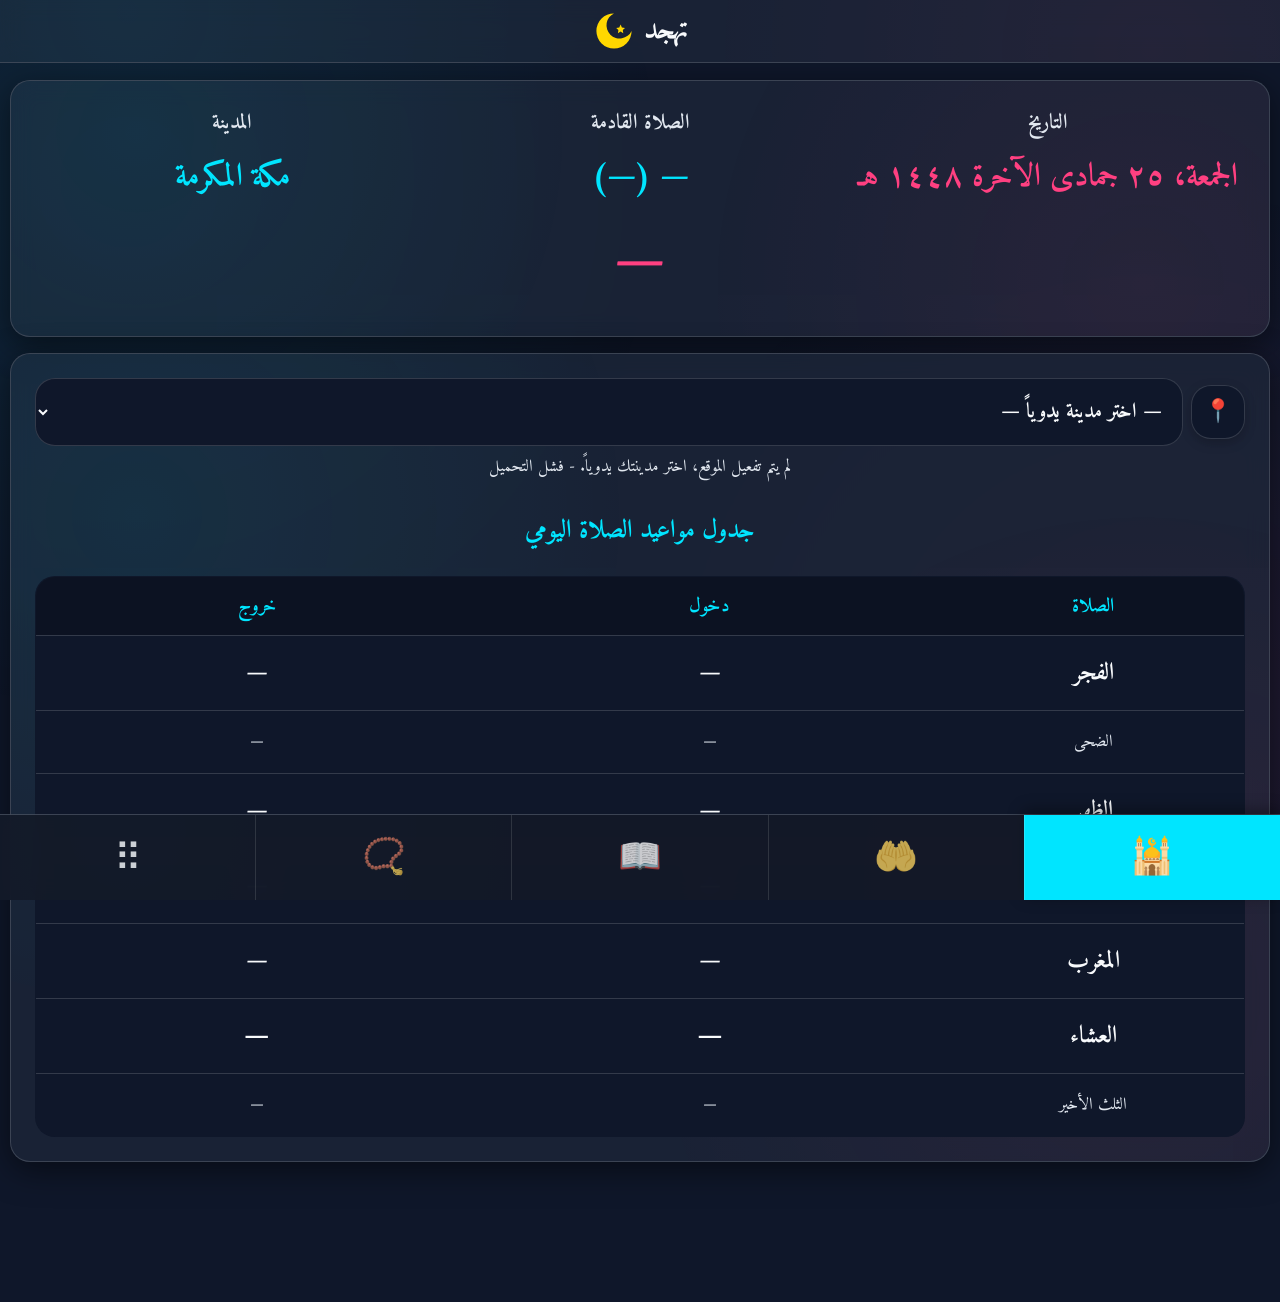
<file: index.html>
<!doctype html>
<html lang="ar" dir="rtl" data-scheme="colorful">
<head>
  <script type="text/javascript">
    (function(c,l,a,r,i,t,y){
        c[a]=c[a]||function(){(c[a].q=c[a].q||[]).push(arguments)};
        t=l.createElement(r);t.async=1;t.src="https://www.clarity.ms/tag/"+i;
        y=l.getElementsByTagName(r)[0];y.parentNode.insertBefore(t,y);
    })(window, document, "clarity", "script", "wa2sfnwh0s");
</script>
  <!-- Google tag (gtag.js) -->
<script async src="https://www.googletagmanager.com/gtag/js?id=G-6HYRJKXF53"></script>
<script>
  window.dataLayer = window.dataLayer || [];
  function gtag(){dataLayer.push(arguments);}
  gtag('js', new Date());

  gtag('config', 'G-6HYRJKXF53');
</script>
<link rel="canonical" href="https://tahajjud.alhajda.com/" />
<meta name="description" content="تهجد: تطبيق ويب إسلامي متكامل يضم مواقيت الصلاة الدقيقة، أذكار الصباح والمساء، ومصحفاً إلكترونياً للقراءة."/>
<meta name="keywords" content="تهجد, مواقيت الصلاة، أذكار، القرآن الكريم، القبلة"/>

<meta property="og:title" content="تهجد - رفيقك اليومي في الطاعة"/>
<meta property="og:url" content="https://tahajjud.alhajda.com/"/>
<meta property="og:description" content="مواقيت صلاة، أذكار، وقرآن كريم في تطبيق واحد سريع وبسيط."/>
<meta property="og:image" content="https://tahajjud.alhajda.com/assets/img/icon-512.png"/>
<meta name="twitter:card" content="summary_large_image">
<meta name="twitter:image" content="https://tahajjud.alhajda.com/assets/img/icon-512.png">

<script type="application/ld+json">
{
  "@context": "https://schema.org",
  "@type": "WebApplication",
  "name": "تهجد",
  "url": "https://tahajjud.alhajda.com/",
  "description": "تطبيق ويب إسلامي متكامل يضم مواقيت الصلاة، أذكار الصباح والمساء، ومصحفاً للقراءة، وبوصلة القبلة.",
  "applicationCategory": "LifestyleApplication",
  "operatingSystem": "All",
  "browserRequirements": "Requires JavaScript and HTML5",
  "softwareVersion": "1.1.3"
}
</script>
  <meta charset="utf-8"/>
  <meta name="viewport" content="width=device-width, initial-scale=1"/>
  <meta name="theme-color" content="#1a1410"/>
  <link rel="manifest" href="./manifest.webmanifest"/>
  <link rel="icon" href="./assets/img/logo.svg?v=2" type="image/svg+xml">
<link rel="apple-touch-icon" href="./assets/img/icon-192.png">
  <link rel="stylesheet" href="./assets/css/styles.css?v=1.1.3"/>
  <title>تهجد | مواقيت الصلاة، أذكار، والقرآن الكريم</title>
  <link rel="preconnect" href="https://api.aladhan.com" crossorigin>
<link rel="preconnect" href="https://fonts.googleapis.com">
<link rel="preconnect" href="https://fonts.gstatic.com" crossorigin>
<link rel="preload" as="style" href="https://fonts.googleapis.com/css2?family=Amiri:wght@400;700&display=swap">
<link rel="stylesheet" href="https://fonts.googleapis.com/css2?family=Amiri:wght@400;700&display=swap">
</head>
<body>
<header>
  <h1 class="brand">
  <span data-i18n="app_name">تهجد</span>
  <img src="./assets/img/logo.svg" alt="شعار تطبيق تهجد" style="margin-right: 8px;"/>
</h1>
</header>

<main>
  <div class="card" id="topKpiCard"> <div class="grid">
      <div class="kpi">
        <div class="label" data-i18n="date_label">التاريخ</div>
        <div class="value secondary" id="hijri">—</div>
  <div id="fastingReminder" class="small" style="color: var(--accent); font-weight: bold; margin-top: 6px;"></div>
</div>
      <div class="kpi"><div class="label" data-i18n="next_prayer">الصلاة القادمة</div><div class="value"><span id="nextPrayerName">—</span> <span style="display:inline-block; direction:ltr;">(<span id="nextPrayerTime">—</span>)</span></div><div id="nextCountdown" style="direction: ltr;" class="pulse-text">—</div></div>
      <div class="kpi"><div class="label" data-i18n="city_label">المدينة</div><div class="value" id="cityDisplay">—</div><div class="small" id="ptMeta"></div></div>
    </div>
  </div>

  <div class="card">
    <section id="times" class="section active">
      <div class="row" id="locationControls" style="display: flex; flex-wrap: nowrap; gap: 8px;">
        <button class="btn" id="useLocation" data-i18n-title="my_location" title="تحديد موقعي التلقائي" aria-label="تحديد موقعي التلقائي" style="padding: 0 12px; font-size: 1.4rem;">📍</button>
        <select id="citySelect" style="flex: 1;" data-i18n-title="manual_city" title="اختر مدينة يدوياً" aria-label="اختر مدينة يدوياً"><option value="" data-i18n="manual_city">— اختر مدينة يدوياً —</option></select>
      </div>
      <div class="small" id="ptStatus" style="margin-top: 6px; text-align: center;"></div>
<h3 class="section-title" data-i18n="daily_table" style="text-align: center; border-bottom: none; margin-bottom: 5px;">جدول مواعيد الصلاة اليومي</h3>

      <div class="table-wrap">
        <table class="table" style="margin-top:10px">
          <thead>
            <tr>
              <th style="text-align: center; width: 25%;" data-i18n="prayer_th">الصلاة</th>
              <th style="text-align: center;" data-i18n="start_th">دخول</th>
              <th style="text-align: center;" data-i18n="end_th">خروج</th>
            </tr>
          </thead>
          <tbody>
            <tr id="tr_Fajr"><th data-i18n="Fajr">الفجر</th><td id="t_fajr_s" style="text-align: center;">—</td><td id="t_fajr_e" style="text-align: center;">—</td></tr>
            <tr class="minor" id="tr_Duha"><th data-i18n="Duha">الضحى</th><td id="t_duha_s" style="text-align: center;">—</td><td id="t_duha_e" style="text-align: center;">—</td></tr>
            <tr id="tr_Dhuhr"><th data-i18n="Dhuhr">الظهر</th><td id="t_dhuhr_s" style="text-align: center;">—</td><td id="t_dhuhr_e" style="text-align: center;">—</td></tr>
            <tr id="tr_Asr"><th data-i18n="Asr">العصر</th><td id="t_asr_s" style="text-align: center;">—</td><td id="t_asr_e" style="text-align: center;">—</td></tr>
            <tr id="tr_Maghrib"><th data-i18n="Maghrib">المغرب</th><td id="t_maghrib_s" style="text-align: center;">—</td><td id="t_maghrib_e" style="text-align: center;">—</td></tr>
         <tr id="tr_Isha">
        <th style="text-align: center;" data-i18n="Isha">العشاء</th>
        <td style="text-align: center;">
          <div style="display: flex; flex-direction: column; align-items: center; justify-content: center; width: 100%;">
             <div style="display: flex; align-items: center; justify-content: center; gap: 5px;">
                <span id="ishaAdhanLabel" class="small" style="display: none;">الأذان:</span>
                <span id="t_isha_s" class="time-font">—</span>
             </div>
             <div id="trueIshaContainer" class="small" style="display: none; margin-top: 2px;">
                الفعلي: <span id="t_isha_true_s">—</span>
             </div>
          </div>
        </td>
        <td id="t_isha_e" style="text-align: center; vertical-align: middle;" class="time-font">—</td>
      </tr>
            <tr class="minor" id="tr_Lastthird"><th data-i18n="last_third">الثلث الأخير</th><td id="t_lastthird_s" style="text-align: center;">—</td><td id="t_lastthird_e" style="text-align: center;">—</td></tr>
          </tbody>
        </table>
      </div>
    </section>

    <section id="qibla" class="section">
      <p style="text-align: center; font-weight: bold; font-size: 1.3rem;"><span data-i18n="qibla_angle">زاوية القبلة:</span> <span id="qiblaDeg" style="color: var(--accent);">—</span></p>
      <div class="compass">
        <div class="dial"></div>
        <div id="needle" class="needle"></div>
      </div>
      <div class="row" style="justify-content: center; margin-top: 20px;">
        <button class="btn" id="enableCompass" style="font-size: 1.4rem;" data-i18n="qibla_btn">اتجاه القبلة</button>
      </div>
      <div class="small" id="compassStatus" style="text-align: center; margin-top: 10px;"></div>
      <div class="small" id="compassAccuracy" style="text-align: center;"></div>
    </section>

    <section id="adhkar" class="section">
  <h3 class="section-title" data-i18n="daily_benefit">فائدة اليوم</h3>
  <div class="pager-card" style="margin-bottom: 24px; text-align: center;">
    <p id="dailyBenefitContent" data-i18n="loading" style="font-size: 1.6rem; color: var(--accent); font-weight: bold; line-height: 1.8;">جاري تحميل الفائدة...</p>
  </div>

  <div id="adhkarPills" class="pills"></div>
  <div class="progress" style="margin-bottom: 20px; height: 14px; border-radius: 8px; box-shadow: inset 0 2px 4px rgba(0,0,0,0.3);">
    <div id="globalAdhkarProgress" style="width:0; background:var(--accent);"></div>
  </div>
  <div id="adhkarContainer"></div>
</section>

    <section id="tasbeeh" class="section">
      <div class="tasbeeh-wrap">
        <div class="tasbeeh-meta">
          <select id="tasbeehPhraseSelect" aria-label="اختيار التسبيح"></select>
          <button class="btn secondary" id="tasbeehNext" style="font-size: 1.4rem;" data-i18n="tasbeeh_next">التالي</button>
        </div>
        <div class="current-tasbeeh" id="currentTasbeeh">سُبْحَانَ اللَّهِ</div>
        <div class="tasbeeh-kpi">
          <div class="card inner-card"><div class="kpi"><div class="label" data-i18n="tasbeeh_counter">العدّاد</div><div class="tasbeeh-counter" id="tasbeehCount">0</div></div></div>
          <div class="card inner-card"><div class="kpi"><div class="label" data-i18n="tasbeeh_target">الهدف</div><div class="tasbeeh-target" id="tasbeehTarget">الهدف: 33</div></div></div>
        </div>
        <div class="tasbeeh-main-btn-wrap"><button class="tasbeeh-btn" id="tasbeehBtn" data-i18n="tasbeeh_btn">سَبِّح</button></div>
        <div class="tasbeeh-secondary-row"><button class="btn danger tasbeeh-reset-small" id="tasbeehReset" data-i18n="tasbeeh_reset">تصفير</button></div>
      </div>
    </section>

 <section id="quran" class="section">
  <div class="quran-header">
    <h3 class="section-title" data-i18n="quran_title">القرآن الكريم</h3>
    
    <button id="btnContinueReading" class="btn" style="width: 100%; margin-bottom: 15px; display: none; background: var(--accent2); font-size:1.4rem;" data-i18n="continue_reading">
       📖 متابعة القراءة (صفحة <span id="lastReadPageNum"></span>)
    </button>

    <input type="text" id="quranSearch" placeholder="🔍 ابحث عن اسم السورة..." data-i18n-placeholder="search_placeholder" 
           style="width: 100%; margin-bottom: 15px; padding: 12px; border-radius: 10px; border: 1px solid var(--border); background: var(--bg); color: var(--fg);">
    
    <div id="quranTabs" class="pills" style="grid-template-columns: 1fr 1fr 1fr; margin-bottom: 15px;">
      <button class="active" data-tab="surah" data-i18n="tab_surah">السور</button>
      <button data-tab="juz" data-i18n="tab_juz">الأجزاء</button>
      <button data-tab="page" data-i18n="tab_page">الصفحات</button>
    </div>
  </div>

  <div id="surahList" class="surah-grid">
     <div style="text-align:center; width:100%; grid-column: 1 / -1;" data-i18n="loading">جاري تحميل القائمة...</div>
  </div>

  <div id="quranReader" style="display:none;">
    <div id="readerHeader">
      <div style="display: flex; gap: 8px; align-items: center;">
        <button id="backToSurahs" class="btn secondary" style="font-size: 1.1rem; padding: 8px 12px; min-height: 40px;" data-i18n="back_btn">← عودة</button>
        <button id="btnPlayQuran" class="btn" style="font-size: 1.1rem; padding: 8px 12px; min-height: 40px;" onclick="playQuranAudio()">▶️ استماع</button>
      </div>
      <div id="surahTitle" style="font-size: 1.5rem; color: var(--accent); font-weight:bold;"></div>
    </div>
    
    <div id="quranText" class="quran-text-container" style="margin-top: 40px; padding-top: 30px;"></div>
    
    <div id="quranPageControls" class="reading-controls" style="display: none; justify-content: space-between; align-items: center; margin-top: 20px; border-top: 1px solid var(--border); padding-top: 15px;">
       <button id="btnNextPage" class="btn secondary" style="min-width: 90px;" data-i18n="next_page">التالية ←</button>
       <div id="pageInfo" style="font-weight: bold; color: var(--muted); font-size: 1.3rem;"></div>
       <button id="btnPrevPage" class="btn secondary" style="min-width: 90px;" data-i18n="prev_page">→ السابقة</button>
    </div>

    <div id="tafsirModal" class="tafsir-modal">
      <div class="tafsir-card">
        <button class="close-tafsir" onclick="closeTafsir()">×</button>
        <div id="tafsirContent"></div>
      </div>
    </div>
  </div>
</section>


    <section id="settings" class="section">
      <h3 class="section-title" data-i18n="settings_title">إعدادات التطبيق</h3>
      <div class="pager-card" style="margin-bottom: 16px;">
        <div style="font-weight: bold; color: var(--accent); margin-bottom: 12px;" data-i18n="lang_label">اللغة / Language:</div>
        <select id="langSelect" aria-label="اختيار اللغة" style="width: 100%; border: 1px solid var(--border); background: var(--bg); color: var(--fg); border-radius: var(--radius); padding: 12px; font-family: 'Amiri', serif; font-size: 1.2rem; outline: none;">
          <option value="ar">العربية (Arabic)</option>
          <option value="en">English (الإنجليزية)</option>
          <option value="ur">اردو (Urdu)</option>
          <option value="bn">বাংলা (Bengali)</option>
          <option value="id">Bahasa Indonesia</option>
          <option value="tr">Türkçe (Turkish)</option>
          <option value="fa">فارسی (Persian)</option>
          <option value="fr">Français (French)</option>
        </select>
      </div>
      <div class="pager-card" style="margin-bottom: 16px;">
    <div style="font-weight: bold; color: var(--accent); margin-bottom: 12px;" data-i18n="extra_sections">أقسام إضافية:</div>
    <div style="display: grid; gap: 10px; grid-template-columns: 1fr 1fr;">
       <button onclick="showSection('qibla')" class="btn secondary" style="font-size: 1.2rem;" data-i18n="btn_qibla_sec">🧭 القبلة</button>
       <button onclick="showSection('learning')" class="btn secondary" style="font-size: 1.2rem;" data-i18n="btn_learn_sec">📚 فوائد وتعلم</button>
       <button onclick="showSection('asma')" class="btn secondary" style="font-size: 1.2rem; grid-column: 1 / -1;" data-i18n="asma_title">✨ أسماء الله الحسنى</button>
    </div>
  </div>
      <div class="pager-card" style="margin-bottom: 16px;">
        <div style="font-weight: bold; color: var(--accent); margin-bottom: 12px;" data-i18n="appearance">المظهر والألوان:</div>
        <div style="display: flex; gap: 12px; justify-content: center; flex-wrap: wrap;">
          <button class="color-dot" data-val="white" style="background-color: #f8f9fa;" title="ورقي"></button>
          <button class="color-dot" data-val="black" style="background-color: #141414;" title="مسطح"></button>
          <button class="color-dot" data-val="brown" style="background-color: #d4af37;" title="كلاسيكي"></button>
          <button class="color-dot" data-val="gray" style="background-color: #70757a;" title="زجاجي"></button>
          <button class="color-dot" data-val="colorful" style="background: linear-gradient(45deg, #06b6d4, #8b5cf6);" title="ملون"></button>
        </div>
      </div>

      <div class="pager-card" style="margin-bottom: 16px;">
        <div style="font-weight: bold; color: var(--accent); margin-bottom: 12px;" data-i18n="reading_alerts">القراءة والتنبيهات:</div>
        <div style="display: grid; gap: 10px; grid-template-columns: 1fr 1fr;">
           <button id="toggleTashkeel" class="btn secondary" style="font-size: 1.2rem;" data-i18n="btn_tashkeel">التشكيل (بَ/ب)</button>
           <button id="btnNotify" class="btn secondary" style="font-size: 1.2rem;" data-i18n="btn_notify">تنبيه الأذان 🔔</button>
           <button id="btnAudioAdhan" class="btn secondary" style="font-size: 1.2rem;">صوت الأذان 🔇</button>
           <button id="btnTextInc" class="btn secondary" style="font-size: 1.2rem;" data-i18n="btn_font_inc">تكبير الخط (A+)</button>
           <button id="btnTextDec" class="btn secondary" style="font-size: 1.2rem;" data-i18n="btn_font_dec">تصغير الخط (A-)</button>
           
        </div>
      </div>
      <div class="pager-card" style="margin-bottom: 16px;">
        <div style="font-weight: bold; color: var(--accent); margin-bottom: 12px;" data-i18n="prayer_settings">إعدادات أوقات الصلاة:</div>
        <select id="calcMethodSelect" aria-label="طريقة الحساب" style="width: 100%; border: 1px solid var(--border); background: var(--bg); color: var(--fg); border-radius: var(--radius); padding: 12px; font-family: 'Amiri', serif; font-size: 1.2rem; outline: none; margin-bottom: 10px;">
          <option value="auto">تلقائي (حسب الموقع)</option>
          <option value="4">أم القرى (السعودية)</option>
          <option value="5">الهيئة العامة للمساحة (مصر)</option>
          <option value="3">رابطة العالم الإسلامي</option>
          <option value="2">أمريكا الشمالية (ISNA)</option>
          <option value="1">جامعة العلوم الإسلامية (كراتشي)</option>
        </select>
        <select id="calcSchoolSelect" aria-label="المذهب الفقهي" style="width: 100%; border: 1px solid var(--border); background: var(--bg); color: var(--fg); border-radius: var(--radius); padding: 12px; font-family: 'Amiri', serif; font-size: 1.2rem; outline: none;">
          <option value="auto">الجمهور / الشافعي (الافتراضي)</option>
          <option value="1">المذهب الحنفي (تأخير العصر)</option>
        </select>
      </div>
<div class="pager-card" style="margin-bottom: 16px;">
  <div style="font-weight: bold; color: var(--accent); margin-bottom: 12px;" data-i18n="true_isha_title">وقت العشاء الفعلي:</div>
  <button id="btnToggleTrueIsha" class="btn secondary" style="width: 100%; margin-bottom: 10px;">إظهار العشاء الفعلي</button>
  <p style="font-size: 1rem; color: var(--muted); line-height: 1.5; margin: 0; text-align: justify;">
    <b>لماذا يختلف؟</b> توقيت الأذان (الرسمي) يتبع تقويم أم القرى الذي يعتمد إضافة 90 دقيقة ثابتة بعد المغرب، بينما الوقت "الفعلي" يعتمد على الحساب الفلكي الدقيق لغياب الشفق الأحمر تماماً، وهو الأدق فلكياً.
  </p>
</div>
      <div class="pager-card" style="margin-bottom: 24px;">
        <div style="font-weight: bold; color: var(--accent); margin-bottom: 10px;" data-i18n="hijri_adj_title">ضبط التاريخ الهجري:</div>
        <select id="hijriAdjSelect" title="تعديل التاريخ الهجري" aria-label="تعديل التاريخ الهجري" style="width: 100%; border: 1px solid var(--border); background: var(--bg); color: var(--fg); border-radius: var(--radius); padding: 12px; font-family: 'Amiri', serif; font-size: 1.2rem; outline: none;">
          <option value="-2">تقديم يومين (-٢)</option>
          <option value="-1">تقديم يوم (-١)</option>
          <option value="0" selected>مطابق للتقويم (دقيق)</option>
          <option value="1">تأخير يوم (+١)</option>
          <option value="2">تأخير يومين (+٢)</option>
        </select>
      </div>
      <div class="pager-card" id="installContainer" style="display: none; margin-bottom: 16px; border: 2px solid var(--accent);">
  <div style="font-weight: bold; color: var(--accent); margin-bottom: 12px;" data-i18n="install_title">ثبت التطبيق على جهازك:</div>
  <button id="btnInstallApp" class="btn" style="width: 100%; font-size: 1.4rem;" data-i18n="btn_install">📲 تثبيت تطبيق تهجد</button>
  <p class="small" style="margin-top: 8px; text-align: center;">لتسهيل الوصول للأذكار والمواقيت بدون متصفح.</p>
</div>
      
      <div class="pager-card" style="margin-bottom: 16px; border: 1px solid var(--danger);">
        <div style="font-weight: bold; color: var(--danger); margin-bottom: 12px;">إصلاح التطبيق:</div>
        <button onclick="clearAppCache()" class="btn danger" style="width: 100%; font-size: 1.2rem;">🧹 حذف الذاكرة المؤقتة (Cache)</button>
        <p class="small" style="margin-top: 8px; text-align: center;">استخدم هذا الخيار إذا واجهت مشكلة أو أردت إجبار التطبيق على تحديث الملفات بالكامل.</p>
      </div>

      <div style="text-align: center; padding: 20px 10px; color: var(--muted); font-size: 1.2rem; font-weight: bold; font-family: Arial, sans-serif;">
  الإصدار 1.1.3
</div>
    </section>
    <section id="learning" class="section">
  <h3 class="section-title" data-i18n="learning_title">فوائد وتعلم</h3>
  <div id="learnPlan"></div>
  
  <!-- حاسبة الزكاة ومتتبع الصلوات -->
  <div class="pager-card" style="margin-top: 20px;">
    <h3 data-i18n="zakat_title" style="color:var(--accent); margin-bottom:15px; margin-top:0;">حاسبة الزكاة</h3>
    <input type="number" id="zakatCash" placeholder="الرصيد النقدي" style="width:100%; padding:10px; margin-bottom:10px; border-radius:var(--radius); border:1px solid var(--border); background:var(--bg2); color:var(--fg); font-size:1.3rem;">
    <input type="number" id="zakatGold" placeholder="قيمة الذهب" style="width:100%; padding:10px; margin-bottom:10px; border-radius:var(--radius); border:1px solid var(--border); background:var(--bg2); color:var(--fg); font-size:1.3rem;">
    <input type="number" id="zakatSilver" placeholder="قيمة الفضة" style="width:100%; padding:10px; margin-bottom:15px; border-radius:var(--radius); border:1px solid var(--border); background:var(--bg2); color:var(--fg); font-size:1.3rem;">
    <button id="btnCalcZakat" class="btn" style="width:100%; font-size: 1.3rem;" data-i18n="btn_calc">احسب الزكاة</button>
    <div id="zakatResult" style="margin-top:15px; font-weight:bold; color:var(--accent); font-size:1.4rem; text-align:center;"></div>
  </div>

  <div class="pager-card" style="margin-top: 20px;">
    <h3 data-i18n="missed_title" style="color:var(--accent); margin-bottom:15px; margin-top:0;">قضاء الصلوات</h3>
    <div style="display:flex; flex-direction:column; gap:10px;">
      <div style="display:flex; justify-content:space-between; align-items:center; background:var(--bg); padding:10px; border-radius:var(--radius); border: 1px solid var(--border);">
        <span style="font-weight:bold; font-size:1.2rem;" data-i18n="Fajr">الفجر</span>
        <div style="display:flex; align-items:center; gap:15px;">
          <button id="btnMissedSub_Fajr" class="btn secondary" style="padding:5px 15px; min-height:0;">-</button>
          <span id="missedCount_Fajr" style="font-size:1.3rem; font-weight:bold; min-width:20px; text-align:center;">0</span>
          <button id="btnMissedAdd_Fajr" class="btn" style="padding:5px 15px; min-height:0;">+</button>
        </div>
      </div>
      <div style="display:flex; justify-content:space-between; align-items:center; background:var(--bg); padding:10px; border-radius:var(--radius); border: 1px solid var(--border);">
        <span style="font-weight:bold; font-size:1.2rem;" data-i18n="Dhuhr">الظهر</span>
        <div style="display:flex; align-items:center; gap:15px;">
          <button id="btnMissedSub_Dhuhr" class="btn secondary" style="padding:5px 15px; min-height:0;">-</button>
          <span id="missedCount_Dhuhr" style="font-size:1.3rem; font-weight:bold; min-width:20px; text-align:center;">0</span>
          <button id="btnMissedAdd_Dhuhr" class="btn" style="padding:5px 15px; min-height:0;">+</button>
        </div>
      </div>
      <div style="display:flex; justify-content:space-between; align-items:center; background:var(--bg); padding:10px; border-radius:var(--radius); border: 1px solid var(--border);">
        <span style="font-weight:bold; font-size:1.2rem;" data-i18n="Asr">العصر</span>
        <div style="display:flex; align-items:center; gap:15px;">
          <button id="btnMissedSub_Asr" class="btn secondary" style="padding:5px 15px; min-height:0;">-</button>
          <span id="missedCount_Asr" style="font-size:1.3rem; font-weight:bold; min-width:20px; text-align:center;">0</span>
          <button id="btnMissedAdd_Asr" class="btn" style="padding:5px 15px; min-height:0;">+</button>
        </div>
      </div>
      <div style="display:flex; justify-content:space-between; align-items:center; background:var(--bg); padding:10px; border-radius:var(--radius); border: 1px solid var(--border);">
        <span style="font-weight:bold; font-size:1.2rem;" data-i18n="Maghrib">المغرب</span>
        <div style="display:flex; align-items:center; gap:15px;">
          <button id="btnMissedSub_Maghrib" class="btn secondary" style="padding:5px 15px; min-height:0;">-</button>
          <span id="missedCount_Maghrib" style="font-size:1.3rem; font-weight:bold; min-width:20px; text-align:center;">0</span>
          <button id="btnMissedAdd_Maghrib" class="btn" style="padding:5px 15px; min-height:0;">+</button>
        </div>
      </div>
      <div style="display:flex; justify-content:space-between; align-items:center; background:var(--bg); padding:10px; border-radius:var(--radius); border: 1px solid var(--border);">
        <span style="font-weight:bold; font-size:1.2rem;" data-i18n="Isha">العشاء</span>
        <div style="display:flex; align-items:center; gap:15px;">
          <button id="btnMissedSub_Isha" class="btn secondary" style="padding:5px 15px; min-height:0;">-</button>
          <span id="missedCount_Isha" style="font-size:1.3rem; font-weight:bold; min-width:20px; text-align:center;">0</span>
          <button id="btnMissedAdd_Isha" class="btn" style="padding:5px 15px; min-height:0;">+</button>
        </div>
      </div>
    </div>
  </div>

  <h3 class="section-title" style="margin-top: 20px;" data-i18n="sources_title">مصادر وروابط</h3>
  <ul id="learnCollections" class="custom-list"></ul>
  
  <h3 class="section-title" style="margin-top: 20px;" data-i18n="reminders_title">تذكيرات</h3>
  <ul id="learnReminders" class="custom-list"></ul>
</section>

    <section id="asma" class="section">
      <div class="reading-controls" style="display: flex; justify-content: space-between; align-items: center; margin-bottom: 20px;">
        <button onclick="showSection('settings')" class="btn secondary" style="font-size: 1.2rem;" data-i18n="back_btn">← عودة</button>
        <h3 class="section-title" data-i18n="asma_title" style="margin: 0; border: none;">أسماء الله الحسنى</h3>
        <div style="width: 40px;"></div>
      </div>
      <div id="asmaContainer" style="display: grid; grid-template-columns: repeat(auto-fill, minmax(150px, 1fr)); gap: 10px;"></div>
    </section>

  </div>
</main>

<div id="updateBar">
  <div class="msg" data-i18n="update_msg">تحديث جديد متوفر</div>
  <div class="row" style="margin:0"><button class="btn" id="updateNow" data-i18n="update_btn">تحديث</button><button class="btn secondary" id="updateLater" data-i18n="later_btn">لاحقًا</button></div>
</div>

<nav class="bottom-nav">
  <button class="active" data-target="times" title="أوقات الصلاة" aria-label="أوقات الصلاة">🕌</button>
  <button data-target="adhkar" title="الأذكار" aria-label="الأذكار">🤲</button>
  <button data-target="quran" title="القرآن" aria-label="القرآن">📖</button>
  <button data-target="tasbeeh" title="تسبيح" aria-label="التسبيح">📿</button>
  <button data-target="settings" title="المزيد" aria-label="الإعدادات">⠿</button>
</nav>

<script src="./assets/js/app.js?v=1.1.3" type="module"></script>
</body>
</html>
</file>
<file: assets/css/styles.css>
:root, [data-scheme='brown'] {
  --bg: #2b221a; --bg2: #3a2e24; --card: #3a2e24; --fg: #fdf5e6; 
  --muted: #d4c4b7; --accent: #d4af37; --accent2: #b8860b; --danger: #e63946; 
  --border: rgba(212, 175, 55, 0.35); --radius: 14px; 
  --card-border: 1px solid var(--border); --card-shadow: 0 8px 24px rgba(0,0,0,0.3); 
  --pattern-bg: url("data:image/svg+xml,%3Csvg width='40' height='40' viewBox='0 0 40 40' xmlns='http://www.w3.org/2000/svg'%3E%3Cpath d='M20 0l2 10 10 2-10 2-2 10-2-10-10-2 10-2z' fill='%23d4af37' fill-opacity='0.1' fill-rule='evenodd'/%3E%3C/svg%3E");
}

[data-scheme='colorful'] {
  --bg: #0f172a; --bg2: rgba(30, 41, 59, 0.7); --card: rgba(30, 41, 59, 0.7);
  --fg: #f8fafc; --muted: #e2e8f0; --accent: #00e5ff; --accent2: #ff4081; --danger: #ff5252; 
  --border: rgba(255, 255, 255, 0.15); --radius: 20px; 
  --card-border: 1px solid rgba(255, 255, 255, 0.15); --card-shadow: 0 8px 32px rgba(0, 0, 0, 0.5); 
  --pattern-bg: radial-gradient(circle at 10% 20%, rgba(0, 229, 255, 0.08), transparent 40%), radial-gradient(circle at 90% 80%, rgba(255, 64, 129, 0.08), transparent 40%);
}

[data-scheme='black'] {
  --bg: #000000;         /* أسود مطلق للخلفية الأساسية والقارئ */
  --bg2: #080808;        /* أسود قريب جداً للهيدر والفوتر ليعطي عمق */
  --card: #0c0c0c;       /* أسود بلمحة رمادية بسيطة للكروت لتظهر ملامحها */
  --fg: #d4c4b7;         /* لون بني خفيف (كريمي ترابي) مريح جداً للعين وغير ناصع */
  --muted: #666666;      /* لون رمادي للنصوص الأقل أهمية */
  --accent: #d4af37;     /* لون ذهبي مطفي للعناوين والأرقام */
  --accent2: #333333;    /* لون للأزرار غير النشطة */
  --danger: #9e2a2b;     /* أحمر داكن هادئ */
  --border: #1a1a1a;     /* حدود خفيفة جداً تظهر ملامح الأقسام */
  --radius: 12px; 
  --card-border: 1px solid var(--border); 
  --card-shadow: none; 
  --pattern-bg: none;    /* إزالة أي نقش لضمان سواد الخلفية في القرآن */
}

[data-scheme='gray'] {
  --bg: #1a1c23; --bg2: #272a33; --card: #272a33; --fg: #f1f3f5; --muted: #aab0b6; 
  --accent: #8ab4f8; --accent2: #5f6368; --danger: #f28b82; --border: rgba(255,255,255,.1);
  --radius: 16px; --card-border: 1px solid var(--border); --card-shadow: 0 8px 24px rgba(0,0,0,0.3); --pattern-bg: none;
}

[data-scheme='white'] {
  --bg: #f4f6f8; --bg2: #ffffff; --card: #ffffff; --fg: #1c1e21; --muted: #606770; 
  --accent: #1877f2; --accent2: #a0aab5; --danger: #d93025; --border: rgba(0,0,0,.1);
  --radius: 14px; --card-border: 1px solid var(--border); --card-shadow: 0 4px 16px rgba(0,0,0,0.06); --pattern-bg: none;
}

*{box-sizing:border-box;min-width:0}
html,body{margin:0;padding:0;}

body{
  font-family: 'Amiri', serif;
  font-size: 1.5rem; 
  text-rendering:optimizeLegibility;
  background:var(--bg); color:var(--fg);
  /* السماح بالسحب الطبيعي */
  overflow-y: auto; overflow-x: hidden;
  transition: font-size 0.3s ease, background 0.4s ease, color 0.4s ease;
}

body::before{
  content:'';position:fixed;inset:0;pointer-events:none; z-index:-2; background: var(--pattern-bg, none);
}

a{color:inherit; text-decoration:none;}
img,svg,canvas{max-width:100%;height:auto}

header{
  position: fixed; top: 0; left: 0; right: 0;
  background:var(--bg2); border-bottom:1px solid var(--border);
  z-index: 1000; backdrop-filter: blur(12px); -webkit-backdrop-filter: blur(12px);
  transform: translateY(0);
  transition: transform 0.3s cubic-bezier(0.4, 0, 0.2, 1);
}
header.header-hidden {
  transform: translateY(-100%);
}
header::before {
  content:''; position:absolute; inset:0; pointer-events:none; z-index:-1;
  background: var(--pattern-bg, none); opacity: 0.6;
}
.header-wrap{
  width:100%; padding:12px 14px; display:flex; align-items:center; justify-content:flex-start; /* لليمين في الـ RTL */
}
.brand {
  display: flex;
  align-items: center;
  justify-content: center;
  padding: 6px 0;
  font-weight: 900;
  font-size: 1.8rem;
  margin: 0; /* Ensures the header doesn't move */
}
.brand img{width:44px;height:44px}

main{
  width:100%; max-width:100%; padding:80px 10px 140px; /* مساحة للهيدر والفوتر */
  display:grid; gap:16px; margin:0;
}

.card {
  background:var(--bg2); border:var(--card-border); border-radius:var(--radius);
  box-shadow:var(--card-shadow); padding:24px; position:relative; overflow:hidden;
  transition: background 0.4s ease, box-shadow 0.4s ease, border-color 0.4s ease;
}
[data-scheme='colorful'] .card { backdrop-filter: blur(12px); -webkit-backdrop-filter: blur(12px); }
.card::before { content:''; position:absolute; inset:0; pointer-events:none; z-index:0; background: var(--pattern-bg, none); opacity: 0.8; }
.card > * { position: relative; z-index: 1; }

.inner-card { padding: 16px; background: rgba(0,0,0,0.1); box-shadow: inset 0 2px 10px rgba(0,0,0,0.1); border: 1px solid var(--border); }
.grid{display:grid;grid-template-columns:repeat(auto-fit,minmax(260px,1fr));gap:14px}
.kpi{text-align:center}
.kpi .label{color:var(--muted);font-size:1.3rem; margin-bottom: 8px; display:block; font-weight:bold;}
.kpi .value{font-size:2rem;font-weight:900;color:var(--accent)}
.kpi .value.secondary{color:var(--accent2)}

@keyframes pulse { 0% { opacity: 1; transform: scale(1); } 50% { opacity: 0.8; transform: scale(0.98); } 100% { opacity: 1; transform: scale(1); } }
.pulse-text { animation: pulse 2s infinite ease-in-out; }
#nextCountdown{font-size:3.5rem;font-weight:900;color:var(--accent2);margin-top:8px}

.section{display:none;}
.section.active{display:block; animation: fadeIn 0.4s cubic-bezier(0.4, 0, 0.2, 1) forwards;}
@keyframes fadeIn { from { opacity: 0; transform: translateY(15px); } to { opacity: 1; transform: none; } }

.row{display:flex;gap:12px;flex-wrap:wrap;align-items:center}
.row button,.row select,.row input { border:1px solid var(--border);background:var(--bg);color:var(--fg); border-radius:var(--radius);padding:14px 16px;min-height:54px; font-family:'Amiri',serif; font-size: 1.3rem; font-weight: bold; transition: all 0.2s; outline: none; }

.table-wrap{overflow-x:auto;-webkit-overflow-scrolling:touch}
.table{width:100%;border-collapse:collapse;border: 1px solid var(--border); margin-top:12px; border-radius: var(--radius); overflow: hidden; background: var(--bg);}
.table th,.table td{padding:16px 8px; border-bottom:1px solid var(--border); font-size: 1.5rem; font-weight: bold;}
.table thead th{color:var(--accent);background:rgba(0,0,0,0.2); font-size: 1.4rem;}
.table tr.minor th,.table tr.minor td{color:var(--muted); font-weight: normal;}
.current-prayer { background-color: rgba(212, 175, 55, 0.15) !important; border-right: 6px solid var(--accent); }

.btn{background:var(--accent);color:var(--bg);border:none;border-radius:var(--radius);padding:14px 20px;font-weight:900;font-family:'Amiri',serif;cursor:pointer; font-size: 1.3rem; transition: all 0.2s; box-shadow: 0 4px 12px rgba(0,0,0,0.2);}
.btn.secondary{background:var(--bg);color:var(--fg);border:1px solid var(--border); box-shadow: none;}
.btn.danger{background:var(--danger);color:#fff;}

/* الأزرار السفلية (كبيرة ومتلاصقة وثابتة) */
.bottom-nav {
  position: fixed; bottom: 0; left: 0; right: 0;
  background: var(--bg2); border-top: 1px solid var(--border);
  display: flex; justify-content: center; align-items: stretch;
  padding: 0; z-index: 1000; backdrop-filter: blur(12px); -webkit-backdrop-filter: blur(12px);
  padding-bottom: env(safe-area-inset-bottom, 0px);
  transform: translate3d(0, 0, 0);
  -webkit-transform: translate3d(0, 0, 0);
  transition: transform 0.3s cubic-bezier(0.4, 0, 0.2, 1);
}
.bottom-nav.nav-hidden {
  transform: translate3d(0, 100%, 0);
  -webkit-transform: translate3d(0, 100%, 0);
}
.bottom-nav::before { content:''; position:absolute; inset:0; pointer-events:none; z-index:-1; background: var(--pattern-bg, none); opacity: 0.6; }
.bottom-nav button { 
  background: var(--bg); border: none; border-left: 1px solid var(--border); border-radius: 0;
  font-size: 2.2rem; padding: 20px 0; cursor: pointer; transition: all 0.3s; 
  flex: 1; margin: 0; display: flex; justify-content: center; 
  /* تعديل هنا: تقليل الفلتر وزيادة الشفافية للوضوح */
  filter: grayscale(30%) opacity(0.8); 
  position: relative; z-index: 1; 
}

/* تحسين إضافي لزر الإعدادات (المزيد) تحديداً */
.bottom-nav button[data-target="settings"] {
  font-size: 2.4rem; /* تكبير بسيط ليظهر الرمز بوضوح */
  color: var(--fg);
}
/* تحسين ظهور الأيقونات غير النشطة في الوضع الأسود */
[data-scheme='black'] .bottom-nav button {
    filter: grayscale(100%) brightness(0.7); /* جعلها هادئة وغير لامعة */
    color: var(--fg);
}

[data-scheme='black'] .bottom-nav button.active {
    filter: none; /* الأيقونة النشطة تظهر بلونها الكامل أو الأبيض */
    background: #111111; /* خلفية خفيفة جداً للزر النشط */
}
.bottom-nav button:last-child { border-left: none; }
.bottom-nav button.active { background: var(--accent); filter: grayscale(0%) opacity(1); box-shadow: 0 -4px 15px rgba(0,0,0,0.4); }

.pills {display: grid; grid-template-columns: repeat(4, 1fr); gap: 10px; margin: 10px 0 20px;}
.pills button { border: 1px solid var(--border); background: var(--bg); color: var(--fg); border-radius: var(--radius); padding: 12px 4px; min-height: 58px; font-family: 'Amiri', serif; cursor: pointer; font-size: 1.2rem; font-weight: bold; line-height: 1.3; transition: all 0.2s; }
.pills button.active {background: var(--accent2); color: #fff; border-color: var(--accent2); transform: scale(1.05); }

.pager-wrap{display:grid;gap:18px; width:100%; margin:0 auto}
.pager-card{padding:26px;border:var(--card-border);border-radius:var(--radius);background:var(--bg);box-shadow:var(--card-shadow); transition: all 0.3s;}
.dhikr-text,.pager-card .dhikr-text{font-size:2em;line-height:2.2;margin:0;color:var(--accent); font-weight: bold;}
.pager-meta{display:flex;justify-content:space-between;gap:12px;flex-wrap:wrap;color:var(--muted);font-size:1.2rem;margin-top:16px}
.pager-controls{display:grid;grid-template-columns:1fr 1fr;gap:14px}
.pager-index{text-align:center;color:var(--muted);font-size:1.4rem; font-weight: bold;}

.progress{background:rgba(0,0,0,.2);border: 1px solid var(--border);}
.progress>div{height:100%;width:0;background:var(--accent); transition: width 0.5s cubic-bezier(0.4, 0, 0.2, 1); border-radius: 6px;}

.actions{display:flex;gap:14px;flex-wrap:wrap;justify-content:flex-start;align-items:center;margin-top:16px}
.actions .left{display:flex;gap:12px;flex-wrap:wrap;align-items:center}
.btn.tiny,.mini-link{padding:10px 14px !important;min-height:40px !important;font-size:1.2rem !important;border-radius:var(--radius) !important;font-weight:800}

.repeat-square{width:70px;min-width:70px;height:70px;padding:0 !important;border-radius:var(--radius) !important;display:inline-flex;align-items:center;justify-content:center;font-size:1.8rem !important;font-weight:900;font-family:Arial,sans-serif; background: var(--bg2);}
.repeat-square.wide{width:auto;min-width:90px;padding:0 16px !important}
.repeat-square.done{background:var(--accent2);color:#fff;border-color:var(--accent2)}
.when-chip{display:inline-flex;align-items:center;gap:6px;padding:8px 12px;border-radius:var(--radius);border:1px dashed var(--accent);font-size:1.2rem;color:var(--accent)}

.compass{position:relative;width:260px;height:260px;margin:20px auto}
.compass .dial{position:absolute;inset:0;border-radius:50%;border:6px solid var(--accent);background:var(--bg) url("data:image/svg+xml,%3Csvg width='100%25' height='100%25' viewBox='0 0 100 100' xmlns='http://www.w3.org/2000/svg'%3E%3Ccircle cx='50' cy='50' r='40' fill='none' stroke='%23d4af37' stroke-width='1' stroke-opacity='0.3'/%3E%3C/svg%3E") center center no-repeat; background-size: cover; box-shadow: inset 0 0 20px rgba(0,0,0,0.5);}
.compass .needle {
  position: absolute;
  left: 50%;
  top: 50%;
  width: 8px;
  height: 120px;
  background: var(--danger);
  transform-origin: 50% 100%;
  transform: translate(-50%, -100%) rotate(0deg);
  border-radius: 6px;
  box-shadow: 0 4px 8px rgba(0,0,0,0.5);

}
.tasbeeh-wrap{display:grid;gap:18px; width:100%; margin:0 auto}
.tasbeeh-meta{display:grid;gap:12px;grid-template-columns:1fr auto}
#tasbeehPhraseSelect { width: 100%; background-color: var(--bg) !important; border: 2px solid var(--border) !important; color: var(--fg) !important; font-size: 1.6rem !important; font-weight: bold; padding: 16px 12px !important; border-radius: var(--radius); outline: none; transition: border-color 0.3s; }
.current-tasbeeh{padding:24px;border:var(--card-border);border-radius:var(--radius);background:var(--bg);text-align:center;font-weight:900;font-size:2.2rem;line-height:1.8;color:var(--accent);box-shadow:var(--card-shadow);}
.tasbeeh-kpi{display:grid;grid-template-columns:repeat(2,minmax(0,1fr));gap:16px}
.tasbeeh-counter{font-size:4.5rem !important;line-height:1;font-weight:900;color:var(--accent);font-family:Arial,sans-serif}
.tasbeeh-target{font-size:1.8rem;font-weight:800;color:var(--accent2)}
.tasbeeh-main-btn-wrap{margin-top:16px;display:flex;justify-content:center}
.tasbeeh-btn{ width:180px;height:180px;border-radius:50%;font-size:2.5rem;font-weight:900; background: radial-gradient(circle at 30% 30%, var(--accent), var(--accent2)); color:var(--bg);border:6px solid var(--bg);box-shadow:0 10px 30px rgba(0,0,0,0.5), inset 0 0 20px rgba(255,255,255,0.2); display:flex;align-items:center;justify-content:center;font-family:'Amiri',serif;cursor:pointer; transition: all 0.15s cubic-bezier(0.4, 0, 0.2, 1); }
.tasbeeh-btn:active{transform:scale(.92);box-shadow:0 4px 15px rgba(0,0,0,0.5), inset 0 0 10px rgba(0,0,0,0.2);}
.tasbeeh-secondary-row{display:flex;justify-content:center;margin-top:18px}

.section-title { font-size: 1.6rem; color: var(--accent); border-bottom: 2px dashed var(--border); padding-bottom: 8px; margin-bottom: 16px;}
.custom-list { padding-right: 20px; font-size: 1.4rem; line-height: 1.8; }
.custom-list li { margin-bottom: 12px; }
.custom-list a { color: var(--accent); text-decoration: underline; text-decoration-color: var(--border); text-underline-offset: 4px; }
.custom-list a:hover { color: var(--accent2); }

#updateBar{position:fixed;left:50%;bottom:120px;transform:translateX(-50%);width:min(520px,calc(100% - 24px));display:none;gap:10px;align-items:center;justify-content:space-between;background:var(--bg2);border:1px solid var(--accent);border-radius:var(--radius);padding:14px 18px;z-index:9999; box-shadow: 0 10px 30px rgba(0,0,0,0.5);}
#updateBar .msg{font-size:1.3rem;font-weight:700}

.color-dot {
  width: 32px !important; height: 32px !important;
  border-radius: 50% !important; border: 2px solid rgba(255,255,255,0.3) !important;
  cursor: pointer; padding: 0 !important; min-height: auto !important;
  box-shadow: 0 4px 8px rgba(0,0,0,0.3); transition: transform 0.2s cubic-bezier(0.4, 0, 0.2, 1);
}
.color-dot:hover { border-color: var(--accent) !important; transform: scale(1.1); }

@media (max-width:768px){
  #nextCountdown{font-size:3.5rem}
  .row{flex-direction:column;align-items:stretch} .row>*{width:100%}
  .compass{width:220px;height:220px} .tasbeeh-btn{width:160px;height:160px;font-size:2.2rem}
}
@media (max-width:420px){
  body{font-size:1.3rem} .card{padding:16px}
  .brand img{width:38px;height:38px} .brand{font-size:1.6rem}
  #nextCountdown{font-size:3rem} .table th,.table td{padding:12px 4px;font-size:1.3rem}
  .tasbeeh-counter{font-size:3.8rem !important} .tasbeeh-target{font-size:1.5rem}
  .tasbeeh-btn{width:140px;height:140px;font-size:2rem}
  .pills button { font-size: 1.1rem; padding: 8px 2px; min-height: 50px; }
  .bottom-nav button { font-size: 2.1rem; padding: 18px 0; }
}
.surah-grid { display: grid; grid-template-columns: repeat(auto-fill, minmax(140px, 1fr)); gap: 12px; }
.surah-card { background: var(--bg); border: 1px solid var(--border); padding: 16px; border-radius: var(--radius); text-align: center; cursor: pointer; transition: all 0.2s; box-shadow: var(--card-shadow); }
.surah-card:hover { border-color: var(--accent); transform: translateY(-2px); }
.surah-name { font-size: 1.6rem; font-weight: bold; color: var(--accent); }
.surah-meta { font-size: 1.1rem; color: var(--muted); margin-top: 5px; }

.ayah-text { display: inline; }
/* تعديل شكل رقم الآية */
.ayah-number { 
  display: inline-flex; align-items: center; justify-content: center; 
  width: 36px; height: 36px; margin: 0 8px; font-size: 1.1rem; 
  /* جعل رقم الآية يتبع اللون الذهبي المطفي */
  color: var(--accent) !important; 
  background: url("data:image/svg+xml,%3Csvg xmlns='http://www.w3.org/2000/svg' viewBox='0 0 36 36'%3E%3Cpath fill='none' stroke='%23d4af37' stroke-width='1.5' d='M18 2L22.5 7L29.5 8.5L30.5 15.5L35 20.5L30.5 25.5L29.5 32.5L22.5 34L18 39L13.5 34L6.5 32.5L5.5 25.5L1 20.5L5.5 15.5L6.5 8.5L13.5 7Z'/%3E%3C/svg%3E") no-repeat center center; 
  background-size: contain; 
  /* إضافة فلتر لتخفيف حدة اللون وجعله مريحاً للعين في الظلام */
  filter: sepia(0.4); 
}
/* أضف هذا النمط في ملف styles.css */
.small, .table tr.minor th, .table tr.minor td {
  font-size: 1.1rem !important; /* حجم خط صغير وموحد */
  color: var(--muted) !important;
  font-weight: normal !important;
}
/* أضف هذه الأنماط في نهاية ملف assets/css/styles.css */

/* توحيد حجم خط الأرقام في الجدول */
.time-font {
  font-size: 1.4rem !important;
  font-weight: bold !important;
  font-family: Arial, sans-serif; /* استخدام خط سليم للأرقام لضمان التساوي */
}

/* توحيد الحجم الصغير (الضحى، الثلث الأخير، دقة الموقع، وتفاصيل العشاء) */
.small, .table tr.minor th, .table tr.minor td {
  font-size: 1.05rem !important; 
  color: var(--muted) !important;
  font-weight: normal !important;
}

/* ضبط عناوين الجدول */
.table thead th {
  font-size: 1.2rem !important;
  padding: 12px 5px !important;
}
/* واجهة القراءة الكاملة للقرآن */
/* تعديل واجهة القارئ لضمان السواد المطلق */
.reader-overlay {
  position: fixed; inset: 0; 
  /* إجبار الخلفية على السواد المطلق المتوافق مع شاشات الأيفون */
  background: var(--bg) !important; 
  z-index: 9999;
  display: flex; flex-direction: column; 
  padding: env(safe-area-inset-top) 0 env(safe-area-inset-bottom);
}
.reader-header {
  display: flex; align-items: center; justify-content: space-between;
  padding: 10px 15px; border-bottom: 1px solid var(--border); background: var(--bg2);
}
/* تعديل منطقة نص القرآن (الخط واللون) */

.reader-footer {
  display: flex; align-items: center; justify-content: space-between;
  padding: 12px 20px; background: var(--bg2); border-top: 1px solid var(--border);
}
.back-btn { font-size: 2.5rem; background: none; border: none; color: var(--accent); cursor: pointer; }
.reader-title { font-size: 1.4rem; font-weight: bold; color: var(--accent); }
/* تنسيقات قسم القرآن الكريم والبث */
.surah-grid { display: grid; grid-template-columns: repeat(auto-fill, minmax(140px, 1fr)); gap: 12px; }
.surah-card {
    display: flex;
    justify-content: space-between;
    padding: 15px;
    margin-bottom: 10px;
    background: var(--bg-card);
    border-radius: 10px;
    cursor: pointer;
    transition: 0.3s;
}

.surah-card:hover {
    transform: scale(1.02);
    border-right: 5px solid var(--primary);
}
.surah-name { font-size: 1.6rem; font-weight: bold; color: var(--accent); }
.surah-meta { font-size: 1.1rem; color: var(--muted); margin-top: 5px; }

.video-container {
  position: relative; width: 100%; aspect-ratio: 16 / 9;
  border-radius: var(--radius); overflow: hidden; background: #000; margin-top: 10px;
}
.video-container iframe { position: absolute; top: 0; left: 0; width: 100%; height: 100%; border: none; }

#quranTabs { margin-bottom: 20px; display: grid; grid-template-columns: 1fr 1fr; gap: 10px; }
.quran-text-container {
    font-family: 'Amiri', serif; /* يفضل استخدام خط عثماني */
    font-size: 1.5rem;
    line-height: 2.5;
    text-align: center;
    padding: 100px 20px 40px;
    background: var(--bg-card);
    border-radius: 15px;
    direction: rtl;
}

.quran-header {
    position: sticky;
    top: 0;
    background: var(--bg-body);
    z-index: 10;
    padding: 10px 0;
}

#readerHeader {
    position: fixed; top: 0; left: 0; right: 0; z-index: 1001;
    background: var(--bg2); padding: 12px 15px;
    padding-top: calc(12px + env(safe-area-inset-top, 0px));
    border-bottom: 1px solid var(--border);
    display: flex; justify-content: space-between; align-items: center;
    transition: transform 0.3s cubic-bezier(0.4, 0, 0.2, 1);
}
#readerHeader.header-hidden {
    transform: translateY(-100%);
}

/* --- إضافات القرآن الكريم (تفسير وصوت وبسملة) --- */
.basmalah { font-size: 2.2rem; font-weight: bold; color: var(--accent); text-align: center; margin: 25px 0 15px; font-family: 'Amiri', serif; line-height: 1.5; }
.ayah-text { cursor: pointer; transition: background 0.3s, color 0.3s; display: inline; border-radius: 4px; padding: 2px 0; }
.ayah-text:hover { background: rgba(212, 175, 55, 0.15); }
.ayah-active { color: var(--accent) !important; font-weight: bold; background: rgba(212, 175, 55, 0.2); }
.tafsir-modal { position: fixed; inset: 0; background: rgba(0,0,0,0.85); z-index: 10000; display: none; justify-content: center; align-items: center; padding: 20px; opacity: 0; animation: fadeIn 0.3s forwards; backdrop-filter: blur(5px); -webkit-backdrop-filter: blur(5px); }
.tafsir-card { background: var(--bg); padding: 30px 20px 20px; border-radius: var(--radius); border: 1px solid var(--border); max-width: 600px; width: 100%; max-height: 80vh; overflow-y: auto; position: relative; box-shadow: 0 10px 40px rgba(0,0,0,0.5); font-family: 'Amiri', serif; }
.close-tafsir { position: absolute; top: 10px; left: 15px; background: var(--danger); color: #fff; border: none; width: 32px; height: 32px; border-radius: 50%; font-size: 1.4rem; cursor: pointer; font-weight: bold; display: flex; align-items: center; justify-content: center; box-shadow: 0 4px 8px rgba(0,0,0,0.3); }
</file>
